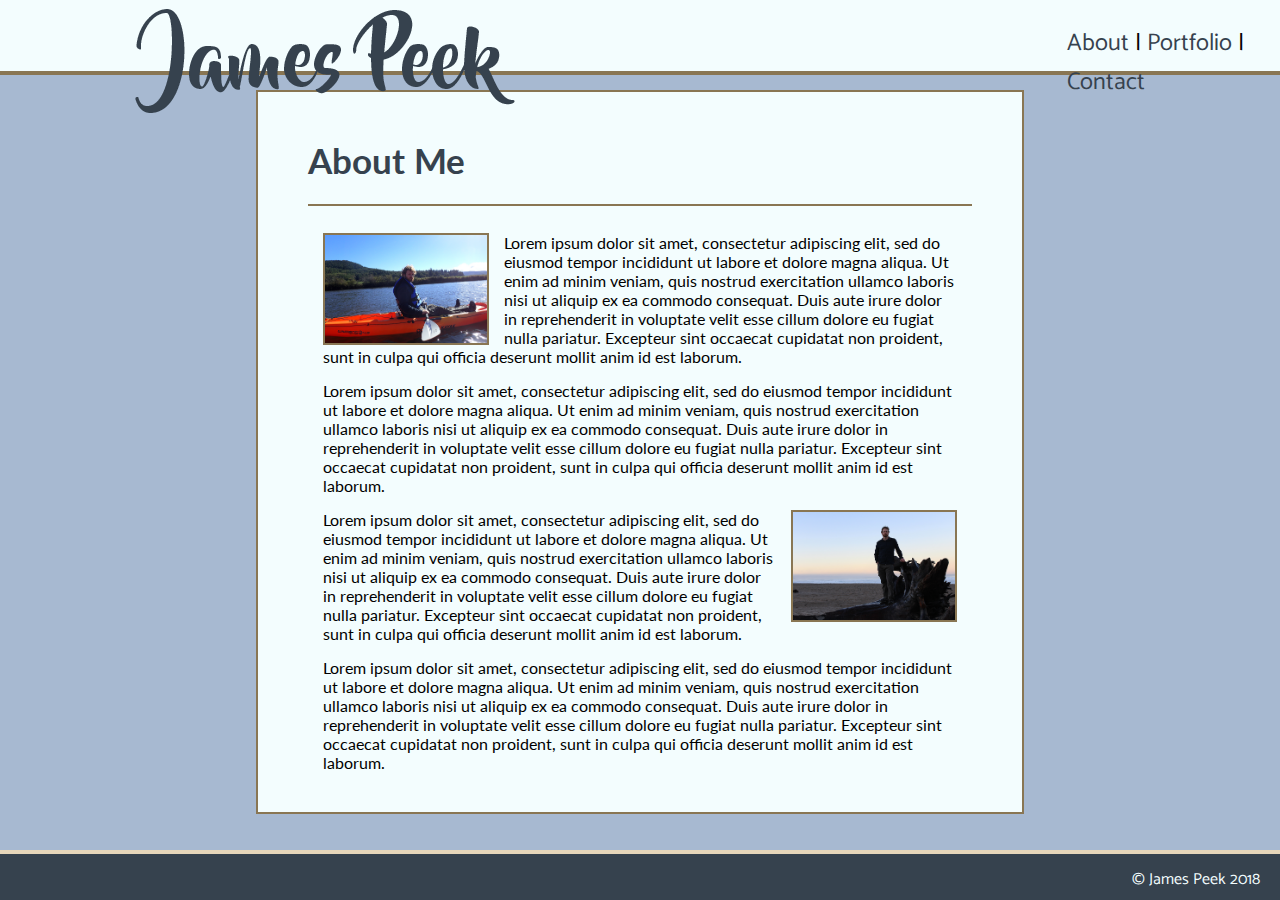
<file: index.html>
<!DOCTYPE html>
<html>

<!--
    Main Palette
        Dark Blue: #36424E
        Grey: #90979F
        Blue Grey: #A7B9D1
        Light Blue: #BACEE6
        White: #F3FDFE
    Complementary Colors
        Milk Chocolate: #897653
        Light Tan: #E6D6BA
    Forms
        Background: #E3EBF5;
        Border: #36424E;
        Text: #36424E


    https://color.adobe.com/inspiration-color-theme-10819633/?showPublished=true

    Fonts
        Font-Family: 'Lato', Sans-Serif;
        Font-Family: 'Catamaran', Sans-Serif;

    <link href="https://fonts.googleapis.com/css?family=Catamaran|Lato:400i" rel="stylesheet">
-->

<head>
    <title>James Peek</title>

    <meta charset="utf-8" />

    <link href="https://fonts.googleapis.com/css?family=Catamaran|Lato:400i" rel="stylesheet">
    <link rel="stylesheet" type="text/css" media="screen" href="assets/css/style.css" />
</head>

<body>
    <div id="page">
        <header>

            <img src="assets/images/james_peek.png" id="signatureImage" alt="James Peek Signature">

            <div id="headerMenu">
                <ul>
                    <li><a href="index.html">About</a></li>
                    <li id="menuSpacer">|</li>
                    <li><a href="portfolio.html">Portfolio</a></li>
                    <li id="menuSpacer">|</li>
                    <li><a href="contact.html">Contact</a></li>
                </ul>
            </div>
        </header>

        <div id="content">
            
            <section class="clearfix">

                <h1 class="sectionHeader">About Me</h1>

                <hr/> <br/>

                <img src="assets/images/kayak.jpg" class="image1" alt="Picture of James Peek in a kayak on a river">

                <p>
                        Lorem ipsum dolor sit amet, consectetur adipiscing elit, sed do eiusmod tempor incididunt ut labore et dolore magna aliqua. Ut enim ad minim veniam, 
                        quis nostrud exercitation ullamco laboris nisi ut aliquip ex ea commodo consequat. Duis aute irure dolor in reprehenderit in voluptate velit esse cillum 
                        dolore eu fugiat nulla pariatur. Excepteur sint occaecat cupidatat non proident, sunt in culpa qui officia deserunt mollit anim id est laborum.
                </p>

                <p>
                        Lorem ipsum dolor sit amet, consectetur adipiscing elit, sed do eiusmod tempor incididunt ut labore et dolore magna aliqua. Ut enim ad minim veniam, 
                        quis nostrud exercitation ullamco laboris nisi ut aliquip ex ea commodo consequat. Duis aute irure dolor in reprehenderit in voluptate velit esse cillum 
                        dolore eu fugiat nulla pariatur. Excepteur sint occaecat cupidatat non proident, sunt in culpa qui officia deserunt mollit anim id est laborum.
                </p>

                <img src="assets/images/beach.jpg" class="image2" alt="Picture of James Peek on a beach in Oregon with the Pacific ocean behind him">

                <p>
                        Lorem ipsum dolor sit amet, consectetur adipiscing elit, sed do eiusmod tempor incididunt ut labore et dolore magna aliqua. Ut enim ad minim veniam, 
                        quis nostrud exercitation ullamco laboris nisi ut aliquip ex ea commodo consequat. Duis aute irure dolor in reprehenderit in voluptate velit esse cillum 
                        dolore eu fugiat nulla pariatur. Excepteur sint occaecat cupidatat non proident, sunt in culpa qui officia deserunt mollit anim id est laborum.
                </p>

                <p>
                        Lorem ipsum dolor sit amet, consectetur adipiscing elit, sed do eiusmod tempor incididunt ut labore et dolore magna aliqua. Ut enim ad minim veniam, 
                        quis nostrud exercitation ullamco laboris nisi ut aliquip ex ea commodo consequat. Duis aute irure dolor in reprehenderit in voluptate velit esse cillum 
                        dolore eu fugiat nulla pariatur. Excepteur sint occaecat cupidatat non proident, sunt in culpa qui officia deserunt mollit anim id est laborum.
                </p>

                </section>
        </div>

        <footer>
            <p id="copyRight">&copy; James Peek 2018</p>
        </footer>
    </div>
</body>
</html>
</file>
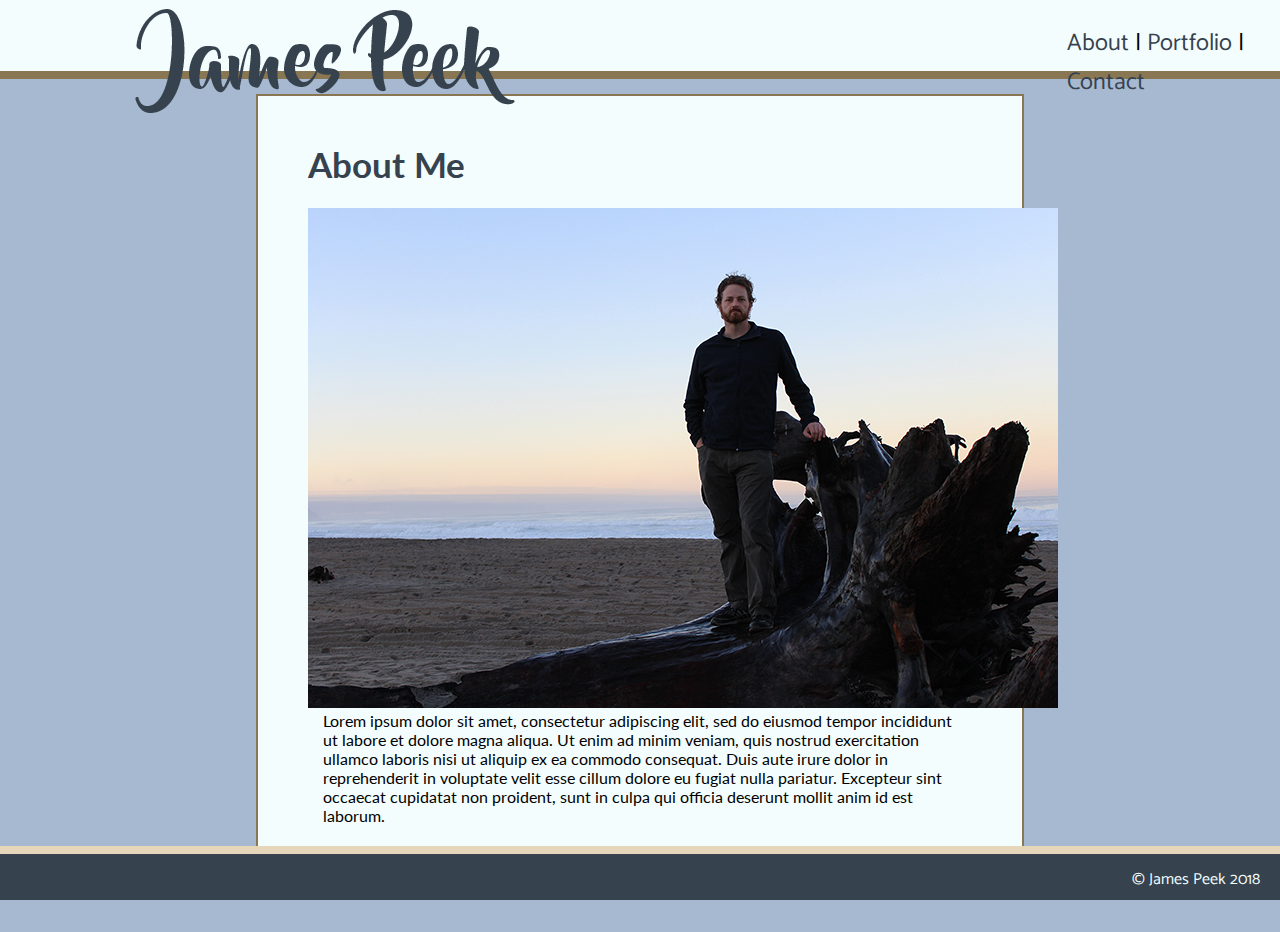
<file: blank page.html>
<!DOCTYPE html>
<html>

<!-- Color Palette 
    Main Palette
        Dark Blue: #0A1D29
        Darker Aqua: #40838F
        Dark Aqua: #71A6A2
        Aqua: #97BFB6
        Off White: #EDE8D1 // background
    Complementary Colors
        Milk Chocolate: #593A2B
        Light Tan: #A68371

    https://color.adobe.com/inspiration-color-theme-10819633/?showPublished=true

    Fonts
        Font-Family: 'Lato', Sans-Serif;
        Font-Family: 'Catamaran', Sans-Serif;

    <link href="https://fonts.googleapis.com/css?family=Catamaran|Lato:400i" rel="stylesheet">
-->

<head>
    <title>James Peek</title>

    <meta charset="utf-8" />

    <link href="https://fonts.googleapis.com/css?family=Catamaran|Lato:400i" rel="stylesheet">
    <link rel="stylesheet" type="text/css" media="screen" href="assets/css/style.css" />
</head>

<body>
    <div id="page">
        <header>

            <img src="assets/images/james_peek.png" id="signatureImage" alt="James Peek Signature">

            <div id="headerMenu">
                <ul>
                    <li><a href="index.html">About</a></li>
                    <li id="menuSpacer">|</li>
                    <li><a href="portfolio.html">Portfolio</a></li>
                    <li id="menuSpacer">|</li>
                    <li><a href="contact.html">Contact</a></li>
                </ul>
            </div>
        </header>

        <div id="ruleLineHeader"></div>

        <div id="content">
            
            <section class="clearfix">
                <h1 class="sectionHeader">About Me</h1>
                <img src="assets/images/beach.jpg" class="imgTopPage" alt="James Peek Beach Picture">

                <p>
                        Lorem ipsum dolor sit amet, consectetur adipiscing elit, sed do eiusmod tempor incididunt ut labore et dolore magna aliqua. Ut enim ad minim veniam, quis nostrud exercitation ullamco laboris nisi ut aliquip ex ea commodo consequat. Duis aute irure dolor in reprehenderit in voluptate velit esse cillum dolore eu fugiat nulla pariatur. Excepteur sint occaecat cupidatat non proident, sunt in culpa qui officia deserunt mollit anim id est laborum.
                </p>
                </section>
        </div>

        <div id="ruleLineFooter"></div> 

        <footer>
            <p id="copyRight">&copy; James Peek 2018</p>
        </footer>
    </div>
</body>
</html>
</file>
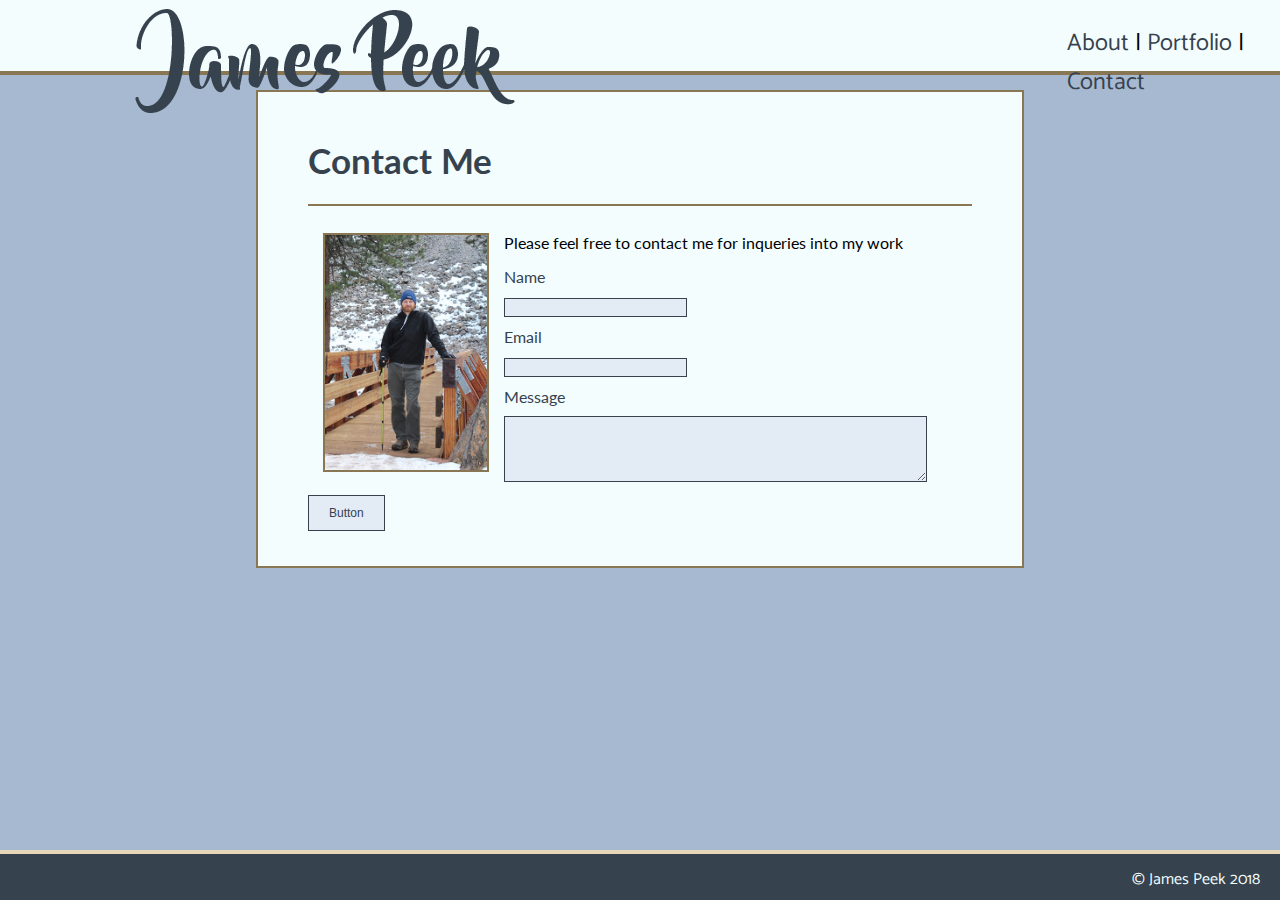
<file: contact.html>
<!DOCTYPE html>
<html>

<!--
    Main Palette
        Dark Blue: #36424E
        Grey: #90979F
        Blue Grey: #A7B9D1
        Light Blue: #BACEE6
        White: #F3FDFE
    Complementary Colors
        Milk Chocolate: #897653
        Light Tan: #E6D6BA
    Forms
        Background: #E3EBF5;
        Border: #36424E;
        Text: #36424E


    https://color.adobe.com/inspiration-color-theme-10819633/?showPublished=true

    Fonts
        Font-Family: 'Lato', Sans-Serif;
        Font-Family: 'Catamaran', Sans-Serif;

    <link href="https://fonts.googleapis.com/css?family=Catamaran|Lato:400i" rel="stylesheet">
-->

<head>
    <title>James Peek</title>

    <meta charset="utf-8" />

    <link href="https://fonts.googleapis.com/css?family=Catamaran|Lato:400i" rel="stylesheet">
    <link rel="stylesheet" type="text/css" media="screen" href="assets/css/style.css" />
    <link rel="stylesheet" type="text/css" media="screen" href="assets/css/forms.css" />
</head>

<body>
    <div id="page">
        <header>

            <img src="assets/images/james_peek.png" id="signatureImage" alt="James Peek Signature">

            <div id="headerMenu">
                <ul>
                    <li><a href="index.html">About</a></li>
                    <li id="menuSpacer">|</li>
                    <li><a href="portfolio.html">Portfolio</a></li>
                    <li id="menuSpacer">|</li>
                    <li><a href="contact.html">Contact</a></li>
                </ul>
            </div>
        </header>

        <div id="content">
            
            <section class="clearfix">

                <h1 class="sectionHeader">Contact Me</h1>

                <hr/> <br/>

                <img src="assets/images/bridge.jpg" class="image1" alt="Picture of James Peek in front of a small bridge in El Dorado State Park">

                <p>Please feel free to contact me for inqueries into my work</p>

                <form class="forms">
                    <p class="formsText">Name</p>
                    <input type="text" class="formsInput"><br/>
                    <p class="formsText">Email</p>
                    <input type="text" class="formsInput"><br/>
                    <p class="formsText">Message</p>
                    <textarea rows="4" cols="50" class="formsInput"></textarea>
                    <br>
                    <button class="button">Button</button>

                </form>
                </section>
        </div>

        <footer>
            <p id="copyRight">&copy; James Peek 2018</p>
        </footer>
    </div>
</body>
</html>
</file>
<file: assets/css/style.css>
/*
    Main Palette
        Dark Blue: #36424E
        Grey: #90979F
        Blue Grey: #A7B9D1
        Light Blue: #BACEE6
        White: #F3FDFE
    Complementary Colors
        Milk Chocolate: #897653
        Light Tan: #E6D6BA
    Forms
        Background: #E3EBF5;
        Border: #36424E;
        Text: #36424E

    https://color.adobe.com/inspiration-color-theme-10819633/?showPublished=true

    Fonts
        Font-Family: 'Lato', Sans-Serif;
        Font-Family: 'Catamaran', Sans-Serif;

    <link href="https://fonts.googleapis.com/css?family=Catamaran|Lato:400i" rel="stylesheet">
*/

* {
    box-sizing: border-box;
}

body {
    background-color: #A7B9D1;
    margin: 0px;
    padding: 0px 0px 50px 0px;
}

h1 {
    font-size: 26pt;
    color: #36424E;
    
}

hr {
    color: #897653;
    border-style: solid;
}

p {
    font-size: 12pt;
    margin: 0px 15px 15px 15px;
}

#page {
    margin: 0px;
    padding: 0px;
}
header {
    width: 100%;
    height: 75px;
    border-bottom: 4px solid #897653;
    background-color: #F3FDFE;
}

#signatureImage {
    width: 394px;
    height: 122px;
    margin: 0% 10%;
}

#headerMenu {
    font-family: Catamaran, Arial, sans-serif;
    font-size: 18pt;
    float: right;
    width: 20%;
    height: 100%;
    margin: auto;
}

ul {
    list-style-type: none;
}

li {
    float: left;
    padding: 0px 3px;
}

a {
    text-decoration: none;
    display: block;
}

a:link {color: #36424E;}
a:visited {color: #36424E;}
a:hover {color: #BACEE6;}
a:active {color: #90979F;}


#ruleLineHeader {
    background-color: #897653;
    width: 100%;
    height: 4px;
}

#content {
    font-family: lato, Arial, sans-serif;
    background-color: #F3FDFE;
    border: 2px solid #897653;
    width: 60%;
    height: 80%;
    margin: 15px auto;
    padding: 25px 50px;
    
}

.image1 {
    float: left;
    width: 25%;
    height: 25%;
    margin: 0px 15px;
    border: 2px solid #897653;
}

.image2 {
    float: right;
    width: 25%;
    height: 25%;
    margin: 0px 15px;
    border: 2px solid #897653;
}

#ruleLineFooter {
    position: absolute;
    bottom: 50px;
    width: 100%;
    height: 4px;
    background-color: #E6D6BA;
}

/* Portfolio Page Specific */

table {
    color: #F3FDFE;
}

td {
    width: 250px;
    height: 150px;
    border: 15px solid #F3FDFE;
    background-color: #36424E;
    padding: 0px;
}

.cellText {
    font-family: Catamaran, Arial, sans-serif;
    font-size: 12pt;
    position: relative;
    left: -15px;
    bottom: -50px;
    width: 100%;
    height: 20%;
    text-align: center;
    background-color: darkorange;
}

#github {
    width: 250px;
    height: 150px;
    background-image: url(../images/octocat_thumbnail.png);
    background-repeat: no-repeat;
}

#scratch {
    width: 250px;
    height: 150px;
    background-image: url(../images/catscratch.png);
    background-repeat: no-repeat;
}

#photography {
    width: 250px;
    height: 150px;
    background-image: url(../images/bee_thumbnail.jpg);
    background-repeat: no-repeat;
}

#graphicDesign {
    width: 250px;
    height: 150px;
    background-image: url(../images/vozzilla_thumbnail.jpg);
    background-repeat: no-repeat;
}

#fineArt {
    width: 250px;
    height: 150px;
    background-image: url(../images/drawing_thumbnail.jpg);
    background-repeat: no-repeat;
}


/* Footer All Pages */

footer {
    position: fixed;
    bottom: 0;
    width: 100%;
    height: 50px;
    border-top: 4px solid #E6D6BA;
    background-color: #36424E;
}

#copyRight {
    float: right;
    font-family: Catamaran, Arial, sans-serif;
    font-size: 12pt;
    color: #F3FDFE;
    margin: 12px 20px;
}

.clearfix::after {
    content: "";
    display: block;
    clear: both;
  }
</file>
<file: assets/css/forms.css>
/*
    Main Palette
        Dark Blue: #36424E
        Grey: #90979F
        Blue Grey: #A7B9D1
        Light Blue: #BACEE6
        White: #F3FDFE
    Complementary Colors
        Milk Chocolate: #897653
        Light Tan: #E6D6BA
    Forms
        Background: #E3EBF5;
        Border: #36424E;
        Text: #36424E


    https://color.adobe.com/inspiration-color-theme-10819633/?showPublished=true

    Fonts
        Font-Family: 'Lato', Sans-Serif;
        Font-Family: 'Catamaran', Sans-Serif;

    <link href="https://fonts.googleapis.com/css?family=Catamaran|Lato:400i" rel="stylesheet">
*/

.formsText {
    margin: 10px 0px;
    color: #36424E;
}

.formsInput {
    background-color: #E3EBF5;
    border: 1px solid #36424E;
}

.button {
    background-color: #E3EBF5;
    border: 1px solid #36424E;
    color: #36424E;
    padding: 10px 20px;
    text-align: center;
    text-decoration: none;
    display: inline-block;
    font-size: 12px;
    margin: 10px 0px;
    cursor: pointer;
}
</file>
